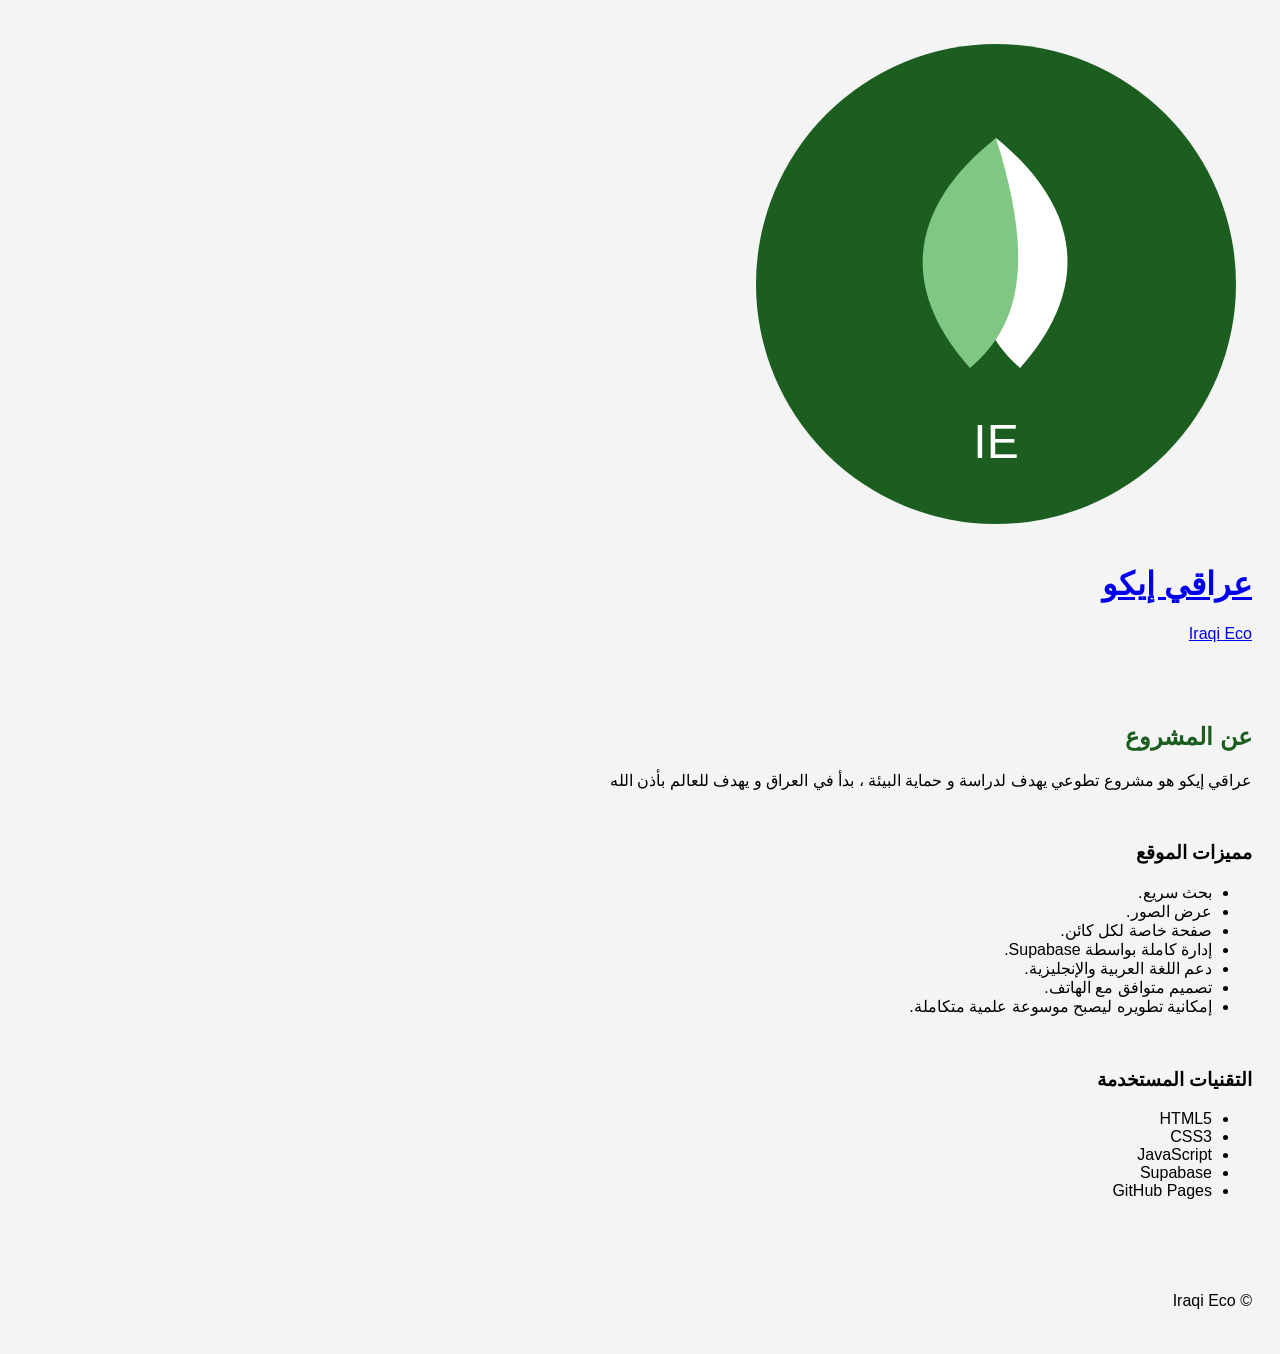
<file: about.html>
<!DOCTYPE html>
<html lang="ar" dir="rtl">

<head>

<meta charset="UTF-8">

<meta name="viewport" content="width=device-width,initial-scale=1">

<title>حول المشروع | عراقي إيكو</title>

<link rel="stylesheet" href="css/style.css">

</head>

<body>

<header class="header">

<div class="container">

<a href="index.html" class="logo">

<img src="assets/logo.svg">

<div>

<h1>عراقي إيكو</h1>

<span>Iraqi Eco</span>

</div>

</a>

</div>

</header>

<section class="container" style="padding:60px 0;">

<div class="card">

<h2 style="color:#1b5e20;">عن المشروع</h2>

<p>
عراقي إيكو هو مشروع تطوعي يهدف لدراسة و حماية البيئة ، بدأ في العراق و يهدف للعالم بأذن الله 
</p>

<br>

<h3>مميزات الموقع</h3>

<ul>

<li>بحث سريع.</li>

<li>عرض الصور.</li>

<li>صفحة خاصة لكل كائن.</li>

<li>إدارة كاملة بواسطة Supabase.</li>

<li>دعم اللغة العربية والإنجليزية.</li>

<li>تصميم متوافق مع الهاتف.</li>

<li>إمكانية تطويره ليصبح موسوعة علمية متكاملة.</li>

</ul>

<br>

<h3>التقنيات المستخدمة</h3>

<ul>

<li>HTML5</li>

<li>CSS3</li>

<li>JavaScript</li>

<li>Supabase</li>

<li>GitHub Pages</li>

</ul>

</div>

</section>

<footer>

<p>© Iraqi Eco</p>

</footer>

</body>

</html>
</file>
<file: css/style.css>
body { font-family: Tahoma, sans-serif; background: #f4f4f4; padding: 20px; }
.grid { display: grid; grid-template-columns: repeat(auto-fill, minmax(280px, 1fr)); gap: 20px; }
.speciesCard { background: #fff; border: 1px solid #ddd; padding: 15px; border-radius: 12px; transition: 0.3s; }
.card-content { cursor: pointer; text-align: center; }
.card-content img { width: 100%; height: 200px; object-fit: cover; border-radius: 8px; }
.download-btn { width: 100%; padding: 12px; margin-top: 15px; background: #2E7D32; color: #fff; border: none; border-radius: 8px; cursor: pointer; font-weight: bold; }
.download-btn:hover { background: #1b5e20; }
</file>
